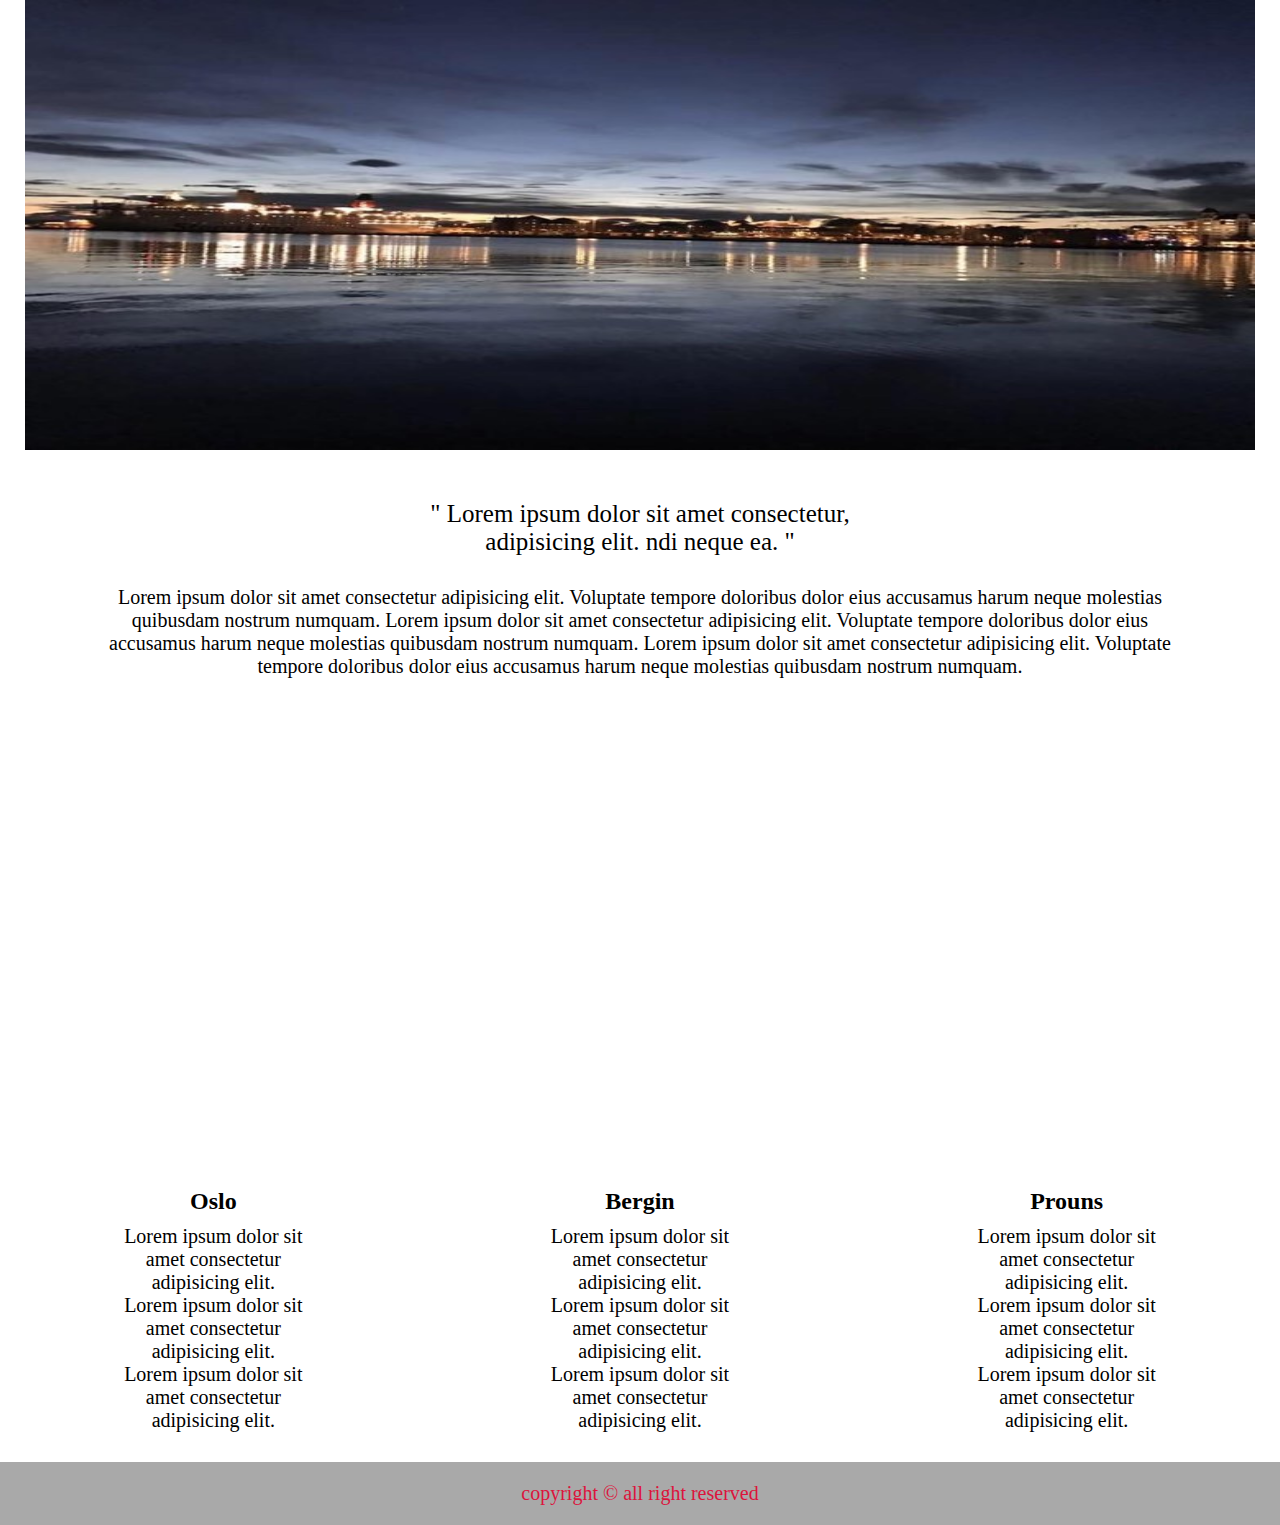
<file: about.html>
<!DOCTYPE html>
<html lang="en">
<head>
    <meta charset="UTF-8">
    <meta http-equiv="X-UA-Compatible" content="IE=edge">
    <meta name="viewport" content="width=device-width, initial-scale=1.0">
    <title>About Us</title>
    <link rel="stylesheet" href="style.css">
</head>
<body>
    <div class="just">
       <img src="./256310130_907095039941499_5762505370728236697_n.jpg" alt="image" />
       <p class="quot">
           &quot;

           Lorem ipsum dolor sit amet consectetur, <br> adipisicing elit.
            ndi neque ea.
    
           &quot;
       </p>
       <p class="text">
           Lorem ipsum dolor sit amet consectetur adipisicing elit. Voluptate tempore doloribus dolor eius accusamus harum neque molestias quibusdam nostrum numquam.
           Lorem ipsum dolor sit amet consectetur adipisicing elit. Voluptate tempore doloribus dolor eius accusamus harum neque molestias quibusdam nostrum numquam.
           Lorem ipsum dolor sit amet consectetur adipisicing elit. Voluptate tempore doloribus dolor eius accusamus harum neque molestias quibusdam nostrum numquam.
       </p>
       <iframe src="https://www.google.com/maps/embed?pb=!1m18!1m12!1m3!1d2000.485564622268!2d10.750938815970175!3d59.9074884818649!2m3!1f0!2f0!3f0!3m2!1i1024!2i768!4f13.1!3m3!1m2!1s0x46416e8ba321f715%3A0x1cb6a7c6a2a2d611!2sOslo%20Opera%20House!5e0!3m2!1sen!2sso!4v1637479885268!5m2!1sen!2sso" width="600" height="450" style="border:0;" allowfullscreen="" loading="lazy"></iframe>
       <div class="footer">
            <div>
                <h2>Oslo</h2>
                <p>Lorem ipsum dolor sit amet consectetur adipisicing elit.
                    Lorem ipsum dolor sit amet consectetur adipisicing elit.
                    Lorem ipsum dolor sit amet consectetur adipisicing elit.
                </p>
            </div>
            <div>
                <h2>Bergin</h2>
                <p>Lorem ipsum dolor sit amet consectetur adipisicing elit.
                    Lorem ipsum dolor sit amet consectetur adipisicing elit.
                    Lorem ipsum dolor sit amet consectetur adipisicing elit.
                </p>
            </div>
            <div>
                <h2>Prouns</h2>
                <p>Lorem ipsum dolor sit amet consectetur adipisicing elit.
                    Lorem ipsum dolor sit amet consectetur adipisicing elit.
                    Lorem ipsum dolor sit amet consectetur adipisicing elit.
                </p>
            </div>
       </div>
       <footer>
           copyright &copy; all right reserved
       </footer>
    </div>
</body>
</html>
</file>
<file: style.css>
* {
    margin:0;
    padding:0;
    box-sizing: border-box;
}
nav{
    padding:10px 80px;
    background:#f32cc8;
    height: 70px;
}
nav .bars{
    padding: 10px 20px;
    text-align: center;
}
nav a{
    text-decoration: none;
    color:#fff;
    font-size: 21px;
    font-weight: 400;
    padding: 5px;
    margin:2px 5px;
}
.center{
    background: linear-gradient(rgba(46, 38, 42, 0.705),rgba(70, 56, 56, 0.555)), url('./257587590_224633729720118_5470489789750535003_n.jpg');
    height: calc(100vh - 70px);
    background-size: cover;
    background-position: center;
    display: flex;
    align-items: center;
    justify-content: center;
    flex-direction: column;
}
h1{
    text-align: center;
    color: #fff;
    font-size: 3em;
    letter-spacing: 1px;
}
.center p{
    margin-bottom: 4em;
    width:700px;
    font-size: 19px;
    margin-top:10px;
    text-align: center;
    color:rgb(228, 212, 212);
} *

/* About starts here ...... */

.just{
    display: flex;
    flex-direction: column;
    align-items: center;
    text-align: center;
}
.just img{
    height: 450px;
    width:calc(100vw - 50px);
    margin:auto;
}
p{
    font-size: 20px;
    margin:10px;
}
p.text{
    margin:auto;
    width:1100px;
    margin-top: 20px;
    margin-bottom: 20px;
}
.quot{
    font-size: 25px;
    margin:10px 0;
    margin-top: 50px;
}
.footer{
    display: flex;
    width:100%;
    margin-top: 20px;
    justify-content: space-around;
    padding:20px 0;
}
iframe{
    width:calc(100vw - 50px);
}
.footer div{
    max-width: 200px;
}
footer{
    background:darkgrey;
    padding:20px 0;
    width:100%;
    color:crimson;
    font-size: 20px;
}
</file>
